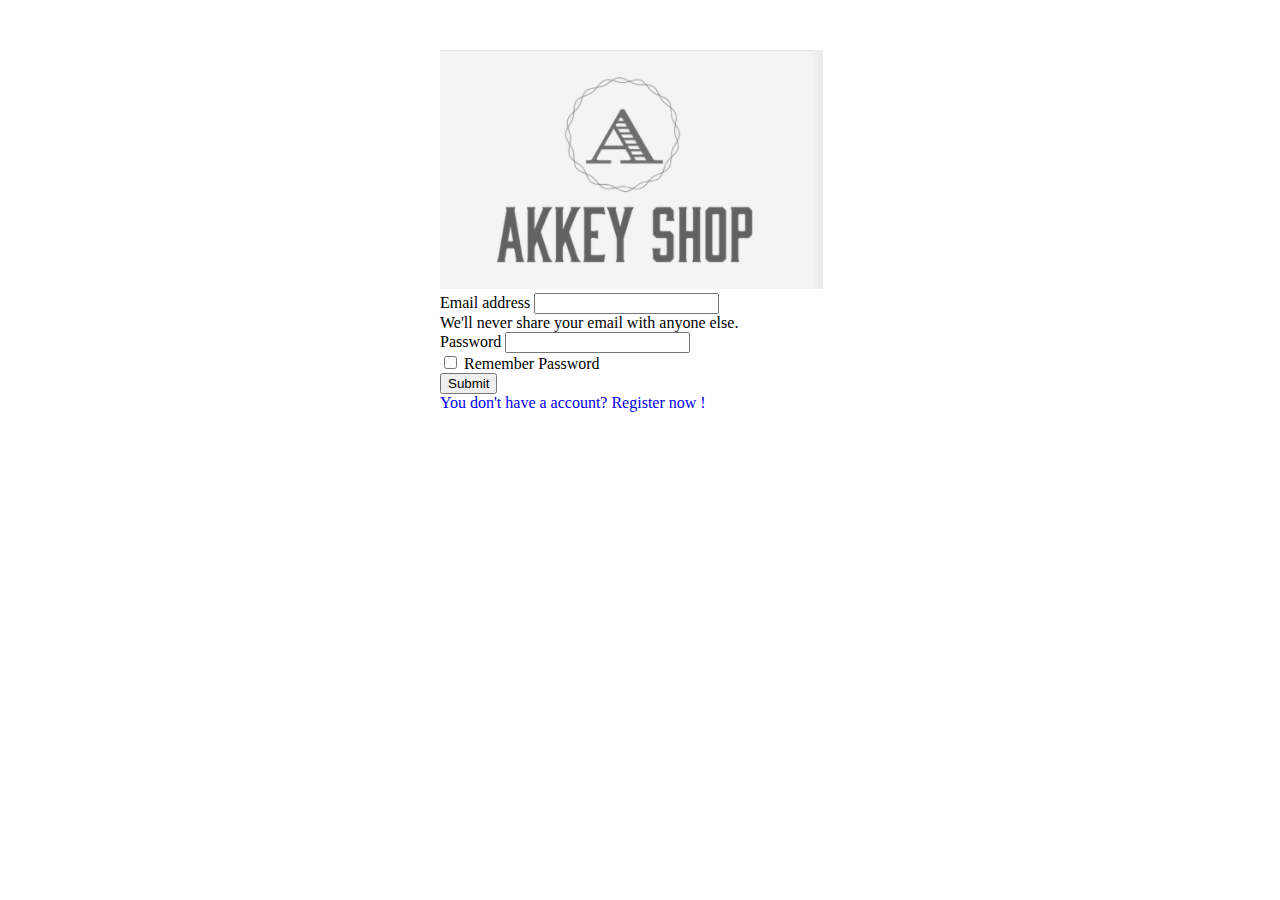
<file: html/log-in.html>
<!DOCTYPE html>
<html lang="en">
<head>
    <meta charset="UTF-8">
    <title>Log in</title>
    <link href="../style/log-in-style.css" rel="stylesheet">
    <link href="https://cdn.jsdelivr.net/npm/bootstrap@5.1.3/dist/css/bootstrap.min.css" rel="stylesheet" integrity="sha384-1BmE4kWBq78iYhFldvKuhfTAU6auU8tT94WrHftjDbrCEXSU1oBoqyl2QvZ6jIW3" crossorigin="anonymous">
</head>
<body>
<form>
    <img src="../sale/logodep.png">
    <div class="mb-3">
        <label for="exampleInputEmail1" class="form-label">Email address</label>
        <input type="email" class="form-control" id="exampleInputEmail1" aria-describedby="emailHelp">
        <div id="emailHelp" class="form-text">We'll never share your email with anyone else.</div>
    </div>
    <div class="mb-3">
        <label for="exampleInputPassword1" class="form-label">Password</label>
        <input type="password" class="form-control" id="exampleInputPassword1">
    </div>
    <div class="mb-3 form-check">
        <input type="checkbox" class="form-check-input" id="exampleCheck1">
        <label class="form-check-label" for="exampleCheck1">Remember Password</label>
    </div>
    <button type="submit" class="btn btn-primary">Submit</button></br>
    <a style="text-decoration: none" href="register.html" target="_blank">You don't have a account? Register now !</a>

</form>
<script src="https://cdn.jsdelivr.net/npm/@popperjs/core@2.10.2/dist/umd/popper.min.js" integrity="sha384-7+zCNj/IqJ95wo16oMtfsKbZ9ccEh31eOz1HGyDuCQ6wgnyJNSYdrPa03rtR1zdB" crossorigin="anonymous"></script>
<script src="https://cdn.jsdelivr.net/npm/bootstrap@5.1.3/dist/js/bootstrap.min.js" integrity="sha384-QJHtvGhmr9XOIpI6YVutG+2QOK9T+ZnN4kzFN1RtK3zEFEIsxhlmWl5/YESvpZ13" crossorigin="anonymous"></script>
</body>
</html>
</file>
<file: style/log-in-style.css>
form{
    width: 400px;
    position: relative;
    left: 50%;
    transform: translateX(-50%);
    margin-top: 50px;
}
a #register{
    text-decoration: none;
}
</file>
